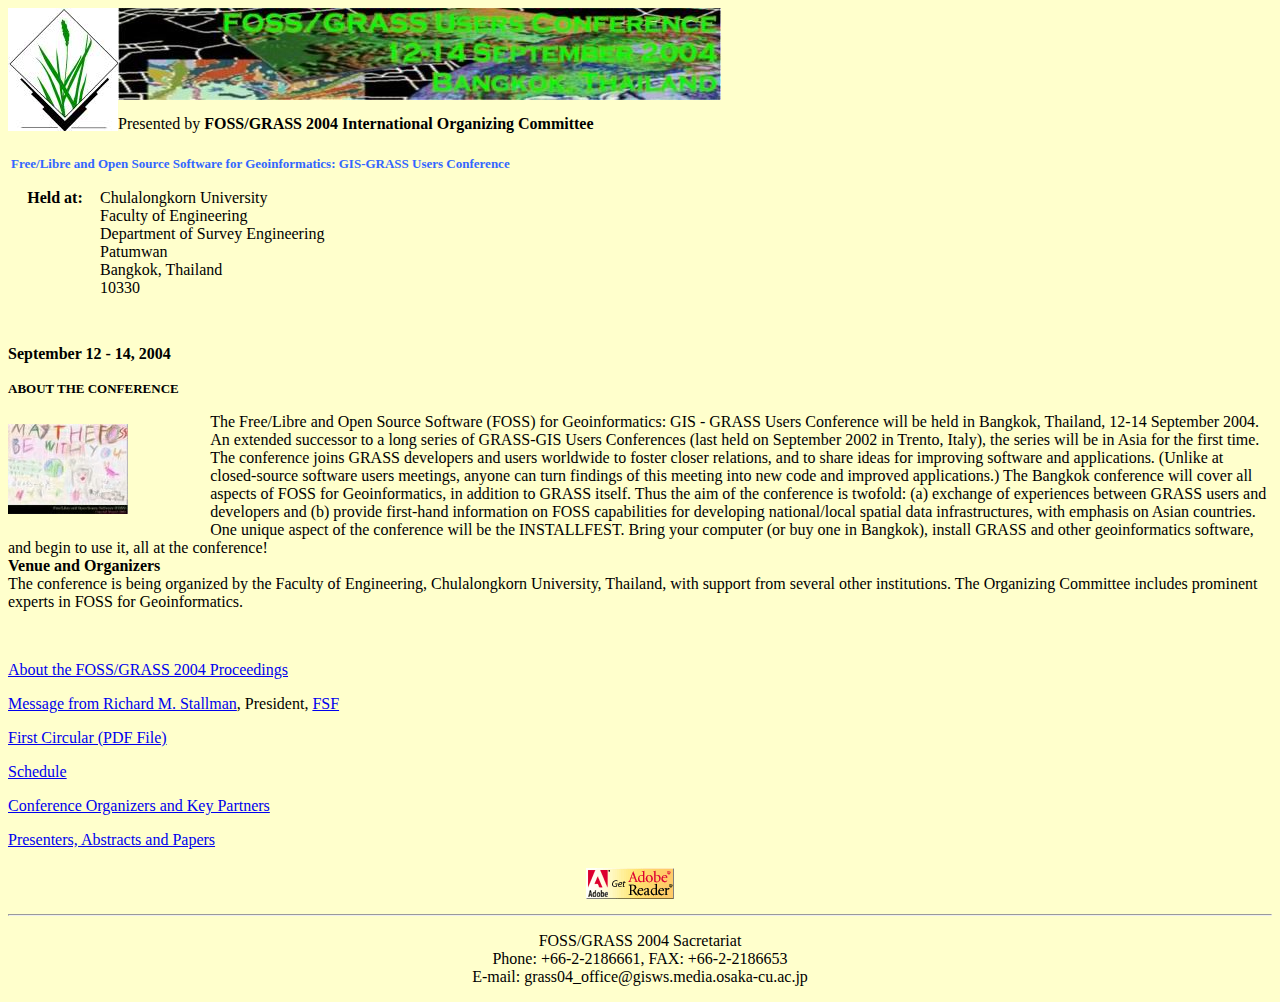
<file: website/index.html>
<!doctype html>
<html>
<head>
<title>FOSS/GRASS 2004 Conference</title>
<meta http-equiv="Content-Type" content="text/html; charset=windows-874">
<script language="JavaScript" type="text/JavaScript">
<!--
function MM_reloadPage(init) {  //reloads the window if Nav4 resized
  if (init==true) with (navigator) {if ((appName=="Netscape")&&(parseInt(appVersion)==4)) {
    document.MM_pgW=innerWidth; document.MM_pgH=innerHeight; onresize=MM_reloadPage; }}
  else if (innerWidth!=document.MM_pgW || innerHeight!=document.MM_pgH) location.reload();
}
MM_reloadPage(true);
//-->
</script>
</head>

<body bgcolor="#FFFFCC">
<div id="Layer1" style="position:absolute; left:10px; top:189px; width:90px; height:150px; z-index:1">
  <div align="center"><strong>Held at:</strong></div>
</div>
<div id="Layer2" style="position:absolute; left:100px; top:189px; width:334px; height:146px; z-index:2">Chulalongkorn 
  University<br>
  Faculty of Engineering<br>
  Department of Survey Engineering<br>
  Patumwan<br>
  Bangkok, Thailand <br>
  10330<br>
</div>
<div align="left">
  <table cellspacing=0 cellpadding=0 width=700 border=0>
    <tbody>
      <tr> 
        <td valign=top width=60 rowspan=2><div align="left"><img 
            src="image/logo_1.jpg" width="110" height="123" hspace=0 
            border=0></div></td>
        <td width=3 rowspan=2><div align="left"></div></td>
        <td valign=top width=637><div align="left"><a href="http://gisws.media.osaka-cu.ac.jp/grass04/"><img 
            src="image/title_1.jpg" 
            alt="Free/Libre and Open Source Software for Geoinformatics: GIS-GRASS Users Conference" width="603" height="92" 
            hspace=0 
            border=0></a></div></td>
      </tr>
      <tr> 
        <td class=Sponsor valign=top width=637><div align="left">Presented by 
            <b>FOSS/GRASS 2004 International Organizing Committee</b></div></td>
      </tr>
    </tbody>
  </table>
</div>
<div align="left"> 
  <table width="110%" border="0" align="left">
    <tr>
      <td> <FONT color="#3366FF" size="2" class=Blank><strong>Free/Libre and Open 
        Source Software for Geoinformatics: GIS-GRASS Users Conference</strong></FONT></td>
    </tr>
  </table>
  <p>&nbsp;</p>
  <p>&nbsp;</p>
  <p>&nbsp;</p>
  <p>&nbsp;</p>
  <p>&nbsp;</p>
  </div>
<div align="left"> 
  <p><strong>September 12 - 14, 2004 </strong></p>
  <p><strong><font size="-1">ABOUT THE CONFERENCE</font></strong></p>
  <table width="16%" height="116" border="0" align="left" cellpadding="0" cellspacing="0">
    <tr> 
      <td height="104"><a href="image/foss4g_big.jpg"><img src="image/foss4g_small.jpg" width="120" height="90" border="0"></a></td>
    </tr>
  </table>
  <p>The Free/Libre and Open Source Software (FOSS) for Geoinformatics: GIS - 
    GRASS Users Conference will be held in Bangkok, Thailand, 12-14 September 
    2004. An extended successor to a long series of GRASS-GIS Users Conferences 
    (last held on September 2002 in Trento, Italy), the series will be in Asia 
    for the first time. The conference joins GRASS developers and users worldwide 
    to foster closer relations, and to share ideas for improving software and 
    applications. (Unlike at closed-source software users meetings, anyone can 
    turn findings of this meeting into new code and improved applications.) The 
    Bangkok conference will cover all aspects of FOSS for Geoinformatics, in addition 
    to GRASS itself. Thus the aim of the conference is twofold: (a) exchange of 
    experiences between GRASS users and developers and (b) provide first-hand 
    information on FOSS capabilities for developing national/local spatial data 
    infrastructures, with emphasis on Asian countries. One unique aspect of the 
    conference will be the INSTALLFEST. Bring your computer (or buy one in Bangkok), 
    install GRASS and other geoinformatics software, and begin to use it, all 
    at the conference!<br>
    <strong>Venue and Organizers</strong><br>
    The conference is being organized by the Faculty of Engineering, Chulalongkorn 
    University, Thailand, with support from several other institutions. The Organizing 
    Committee includes prominent experts in FOSS for Geoinformatics.<br>
  </p>
  <p><br>
  </p>
  <p><a href="about.html">About the FOSS/GRASS 2004 Proceedings</a></p>
  <p><a href="message.html">Message from Richard M. Stallman</a>, President, <a href="http://www.fsf.org">FSF</a></p>
  <p><a href="fcircle.pdf">First Circular (PDF File)</a></p>
  </div>
<div align="center"> 
  <p align="left"><a href="schedule.html">Schedule</a></p>
  <p align="left"><a href="organizers.html">Conference Organizers and Key Partners</a></p>
  <p align="left"><a href="papers.html">Presenters, Abstracts and Papers</a></p>
  <table width="9%" border="0" align="center">
    <tr> 
      <td width="17%"><strong><a href="ACROBAT/ar500enu.exe"><img src="image/get_adobe_reader.gif" width="88" height="31" border="0"></a></strong></td>
    </tr>
  </table>
  <hr>
  <p>FOSS/GRASS 2004 Sacretariat<br>
    Phone: +66-2-2186661, FAX: +66-2-2186653<br>
    E-mail: grass04_office@gisws.media.osaka-cu.ac.jp<br>
  </p>
</div>
</body>
</html>
</file>
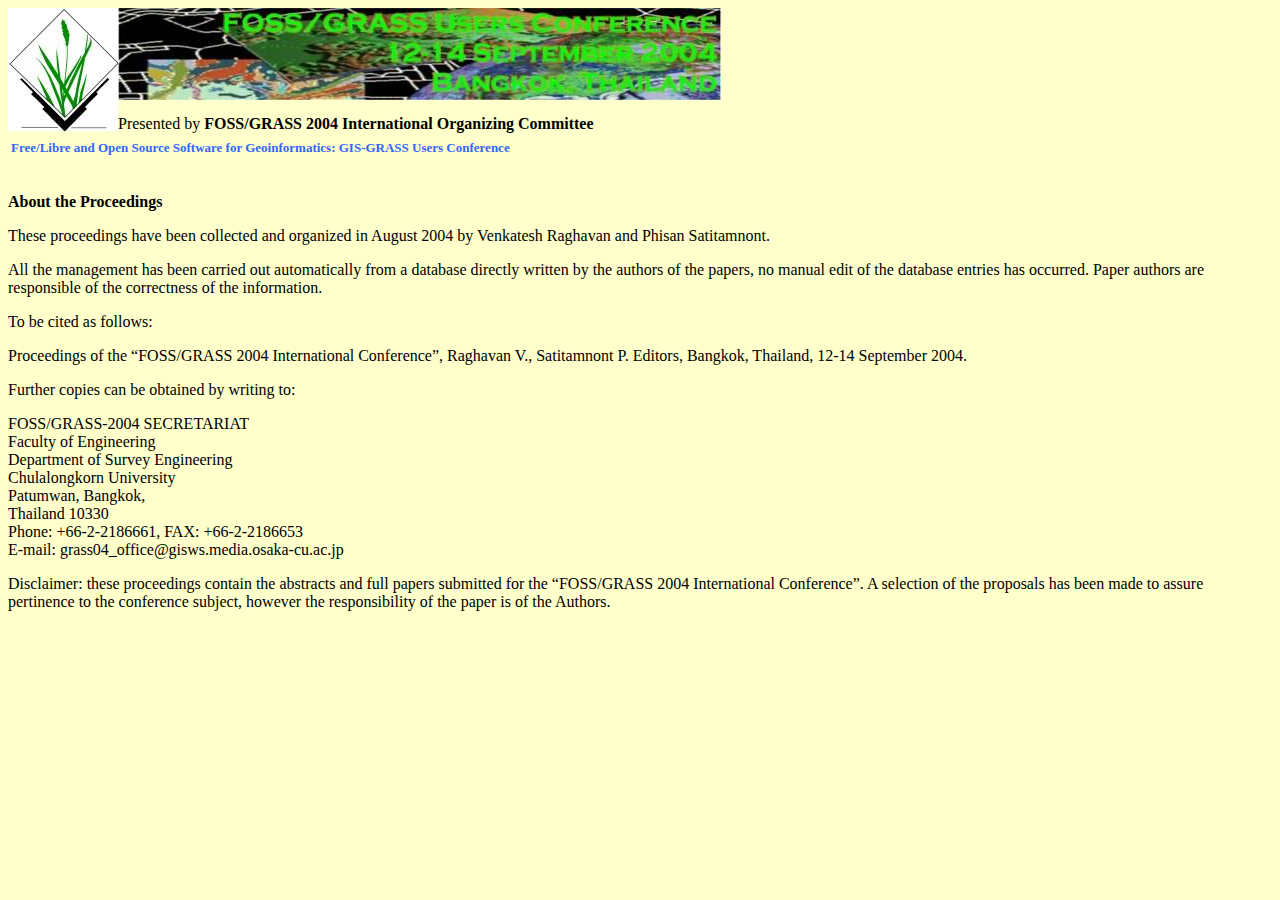
<file: website/about.html>
<!doctype html>
<html>
<head>
<title>About</title>
<meta http-equiv="Content-Type" content="text/html; charset=windows-874">
</head>

<body bgcolor="#FFFFCC">
<div align="center"> 
  <div align="left"> 
    <table cellspacing=0 cellpadding=0 width=700 border=0>
      <tbody>
        <tr> 
          <td valign=top width=60 rowspan=2><div align="left"><img 
            src="image/logo_1.jpg" width="110" height="123" hspace=0 
            border=0></div></td>
          <td width=3 rowspan=2><div align="left"></div></td>
          <td valign=top width=637><div align="left"><a href="http://gisws.media.osaka-cu.ac.jp/grass04/"><img 
            src="image/title_1.jpg" 
            alt="Free/Libre and Open Source Software for Geoinformatics: GIS-GRASS Users Conference" width="603" height="92" 
            hspace=0 
            border=0></a></div></td>
        </tr>
        <tr> 
          <td class=Sponsor valign=top width=637><div align="left">Presented by 
              <b>FOSS/GRASS 2004 International Organizing Committee</b></div></td>
        </tr>
      </tbody>
    </table>
  </div>
  <div align="left"> 
    <table width="110%" border="0" align="left">
      <tr> 
        <td> <FONT color="#3366FF" size="2" class=Blank><strong>Free/Libre and 
          Open Source Software for Geoinformatics: GIS-GRASS Users Conference</strong></FONT></td>
      </tr>
    </table>
  </div>
  <p align="center">&nbsp;</p>
  <p align="left"><strong>About the Proceedings</strong></p>
  <p align="left">These proceedings have been collected and organized in August 
    2004 by Venkatesh Raghavan and Phisan Satitamnont.</p>
  <p align="left">All the management has been carried out automatically from a 
    database directly written by the authors of the papers, no manual edit of 
    the database entries has occurred. Paper authors are responsible of the correctness 
    of the information.</p>
  <p align="left">To be cited as follows:</p>
  <p align="left">Proceedings of the �FOSS/GRASS 2004 International Conference�, 
    Raghavan V., Satitamnont P. Editors, Bangkok, Thailand, 12-14 September 2004.</p>
  <p align="left">Further copies can be obtained by writing to:</p>
  <p align="left">FOSS/GRASS-2004 SECRETARIAT<br>
    Faculty of Engineering<br>
    Department of Survey Engineering<br>
    Chulalongkorn University<br>
    Patumwan, Bangkok,<br>
    Thailand 10330<br>
    Phone: +66-2-2186661, FAX: +66-2-2186653<br>
    E-mail: grass04_office@gisws.media.osaka-cu.ac.jp</p>
  <p align="left">Disclaimer: these proceedings contain the abstracts and full 
    papers submitted for the �FOSS/GRASS 2004 International Conference�. A selection 
    of the proposals has been made to assure pertinence to the conference subject, 
    however the responsibility of the paper is of the Authors.<br>
  </p>
  <p align="left">&nbsp;</p>
</div>
</body>
</html>
</file>
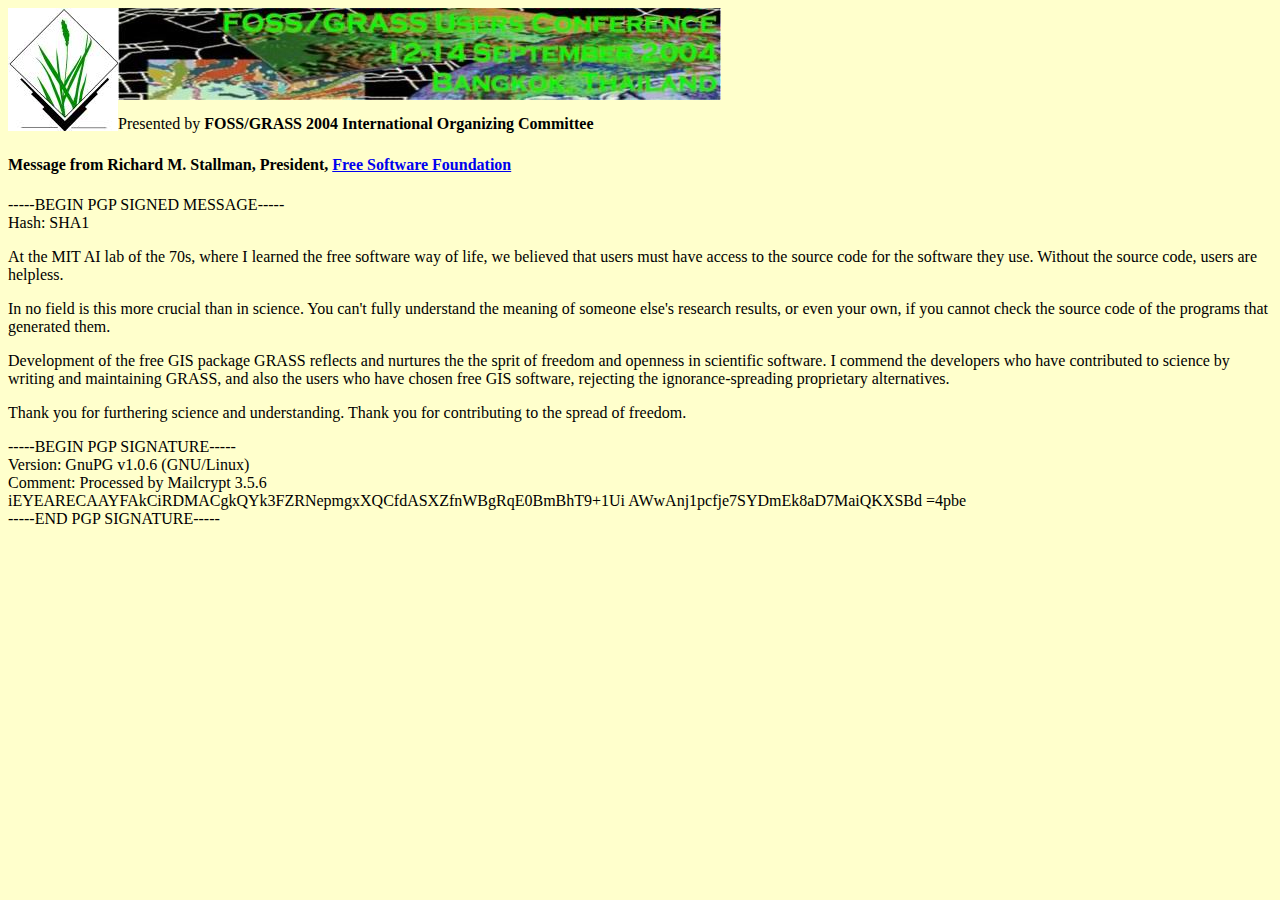
<file: website/message.html>
<!doctype html>
<HTML>
<HEAD>
<TITLE>Messages and Felicitations</TITLE>
<meta http-equiv="Content-Type" content="text/html; charset=iso-8859-1"></HEAD>
<BODY bgcolor="#FFFFCC">
<table width=700 border=0 cellpadding=0 cellspacing=0>
  <tbody>
    <tr> 
      <td valign=top width=60 rowspan=2><div align="left"><img 
            src="image/logo_1.jpg" width="110" height="123" hspace=0 
            border=0></div></td>
      <td width=3 rowspan=2><div align="left"></div></td>
      <td valign=top width=637><div align="left"><a href="http://gisws.media.osaka-cu.ac.jp/grass04/"><img 
            src="image/title_1.jpg" 
            alt="Free/Libre and Open Source Software for Geoinformatics: GIS-GRASS Users Conference" width="603" height="92" 
            hspace=0 
            border=0></a></div></td>
    </tr>
    <tr> 
      <td class=Sponsor valign=top width=637><div align="left">Presented by <b>FOSS/GRASS 
          2004 International Organizing Committee</b></div></td>
    </tr>
  </tbody>
</table>
<H4>Message from Richard M. Stallman, President, <A HREF="http://www.fsf.org/">Free 
  Software Foundation</A></H4>

-----BEGIN PGP SIGNED MESSAGE-----<BR>
Hash: SHA1<P>

At the MIT AI lab of the 70s, where I learned the free software way of
life, we believed that users must have access to the source code for
the software they use.  Without the source code, users are helpless.<P>

In no field is this more crucial than in science.  You can't fully
understand the meaning of someone else's research results, or even
your own, if you cannot check the source code of the programs that
generated them.<P>

Development of the free GIS package GRASS reflects and nurtures the
the sprit of freedom and openness in scientific software.  I commend
the developers who have contributed to science by writing and
maintaining GRASS, and also the users who have chosen free GIS
software, rejecting the ignorance-spreading proprietary alternatives.<P>

Thank you for furthering science and understanding.
Thank you for contributing to the spread of freedom.<P>


-----BEGIN PGP SIGNATURE-----<BR>
Version: GnuPG v1.0.6 (GNU/Linux)<BR>
Comment: Processed by Mailcrypt 3.5.6 <http://mailcrypt.sourceforge.net/><BR>

iEYEARECAAYFAkCiRDMACgkQYk3FZRNepmgxXQCfdASXZfnWBgRqE0BmBhT9+1Ui
AWwAnj1pcfje7SYDmEk8aD7MaiQKXSBd
=4pbe<BR>
-----END PGP SIGNATURE-----<BR>
</BODY>
</HTML>
</file>
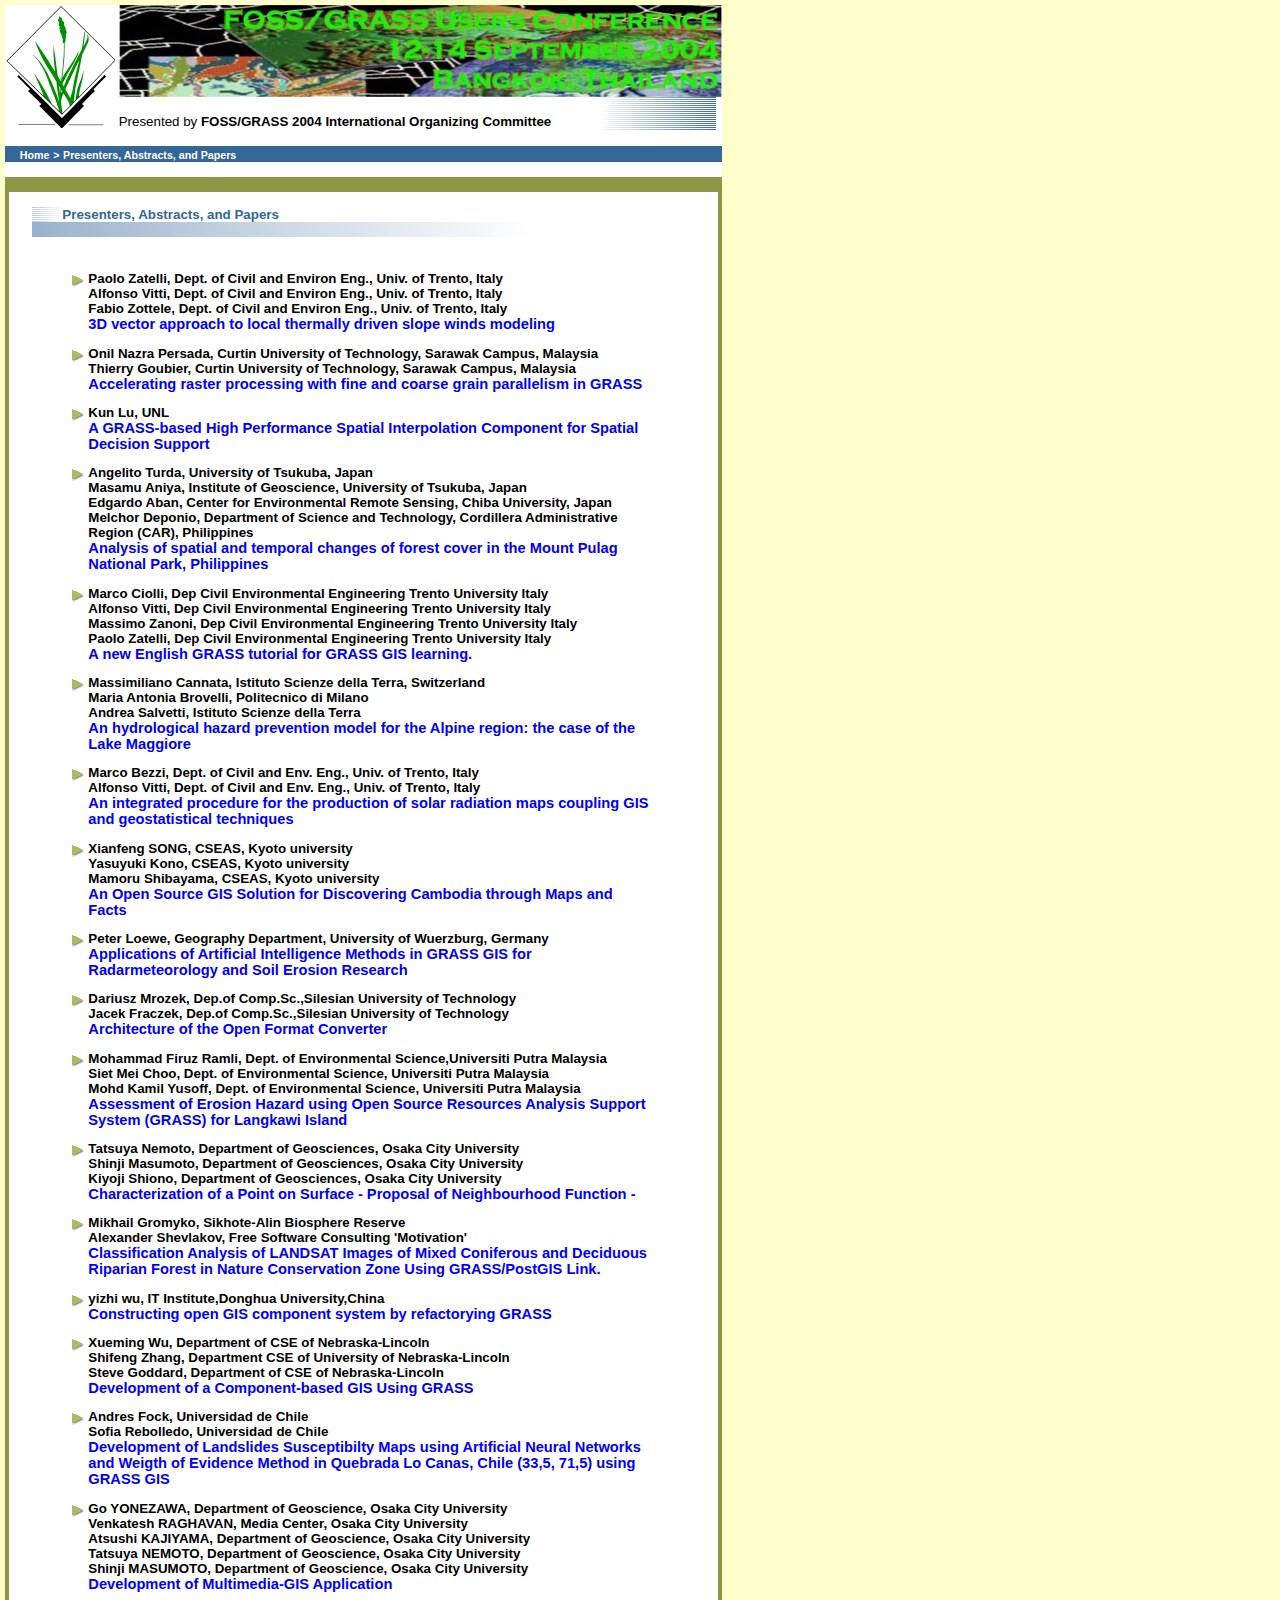
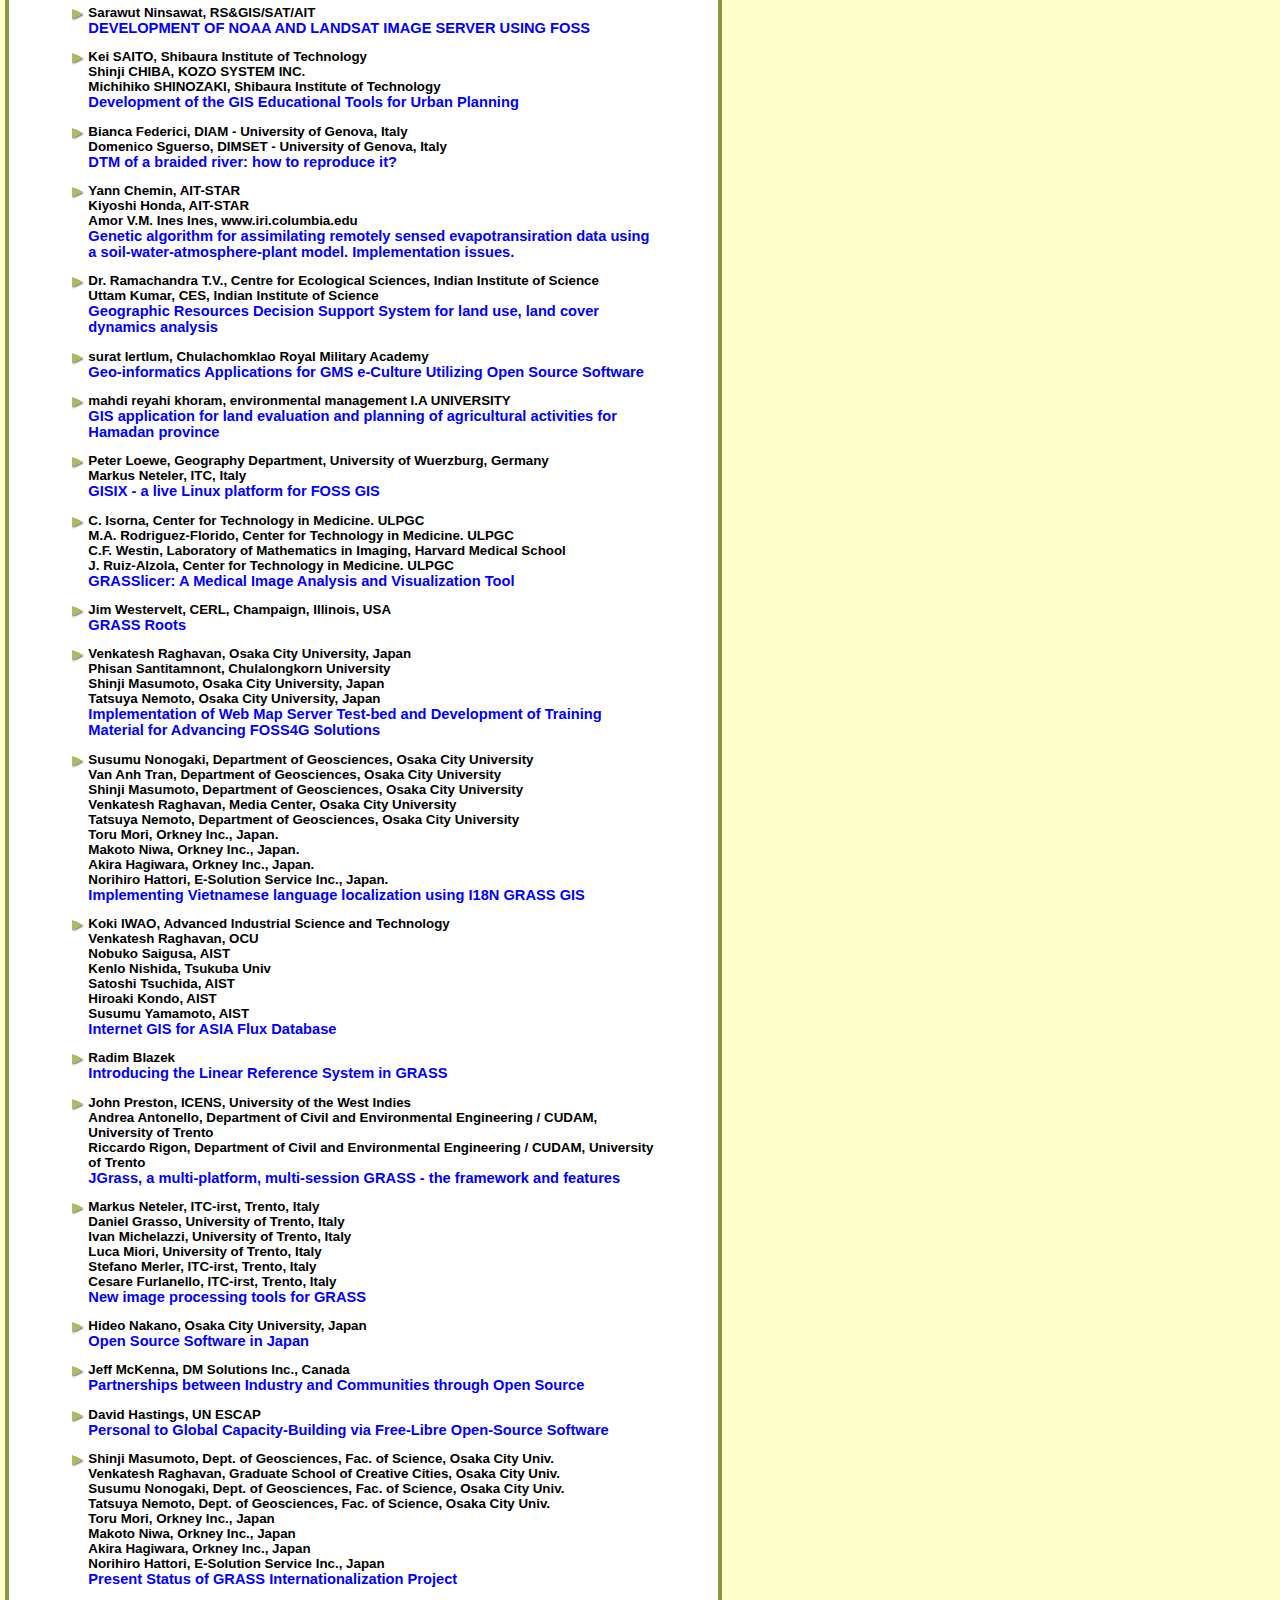
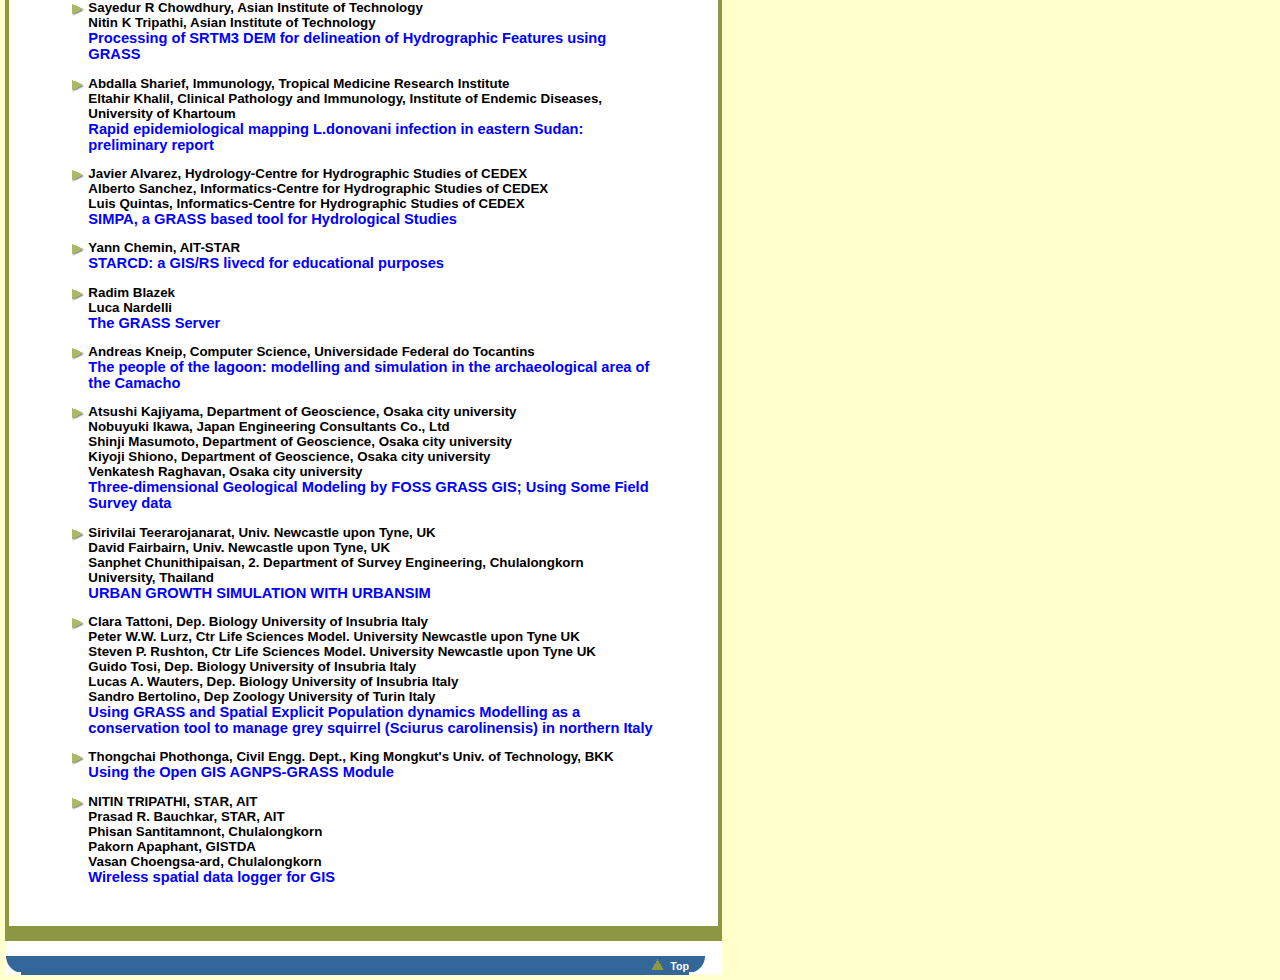
<file: website/Papers.html>
<!doctype html>
<HTML><HEAD><TITLE>Presenters, Abstracts, and Papers</TITLE>
<META http-equiv=Content-Type content="text/html; charset=windows-874"><LINK 
href="Presenters, Abstracts, and Papers_files/style.css" type=text/css 
rel=stylesheet>
<META content="Microsoft FrontPage 5.0" name=GENERATOR></HEAD>
<BODY bgColor=#FFFFCC leftMargin=5 topMargin=5 marginwidth="5" 
marginheight="5"><A name=top></A>
<TABLE cellSpacing=0 cellPadding=0 width=700 border=0 bgcolor="#FFFFFF" style="border-collapse: collapse" bordercolor="#111111">
  <TBODY>
  <TR>
    <TD background="Presenters, Abstracts, and Papers_files/hdrbg.gif" 
colSpan=3><!-- BEGIN HEADER -->
      <TABLE cellSpacing=0 cellPadding=0 width=700 border=0>
        <TBODY>
        <TR>
          <TD vAlign=top width=60 rowSpan=2>
          <IMG hspace=0 
            src="Presenters, Abstracts, and Papers_files/logo-1.png" 
border=0 width="110" height="123"></TD>
          <TD width=3 rowSpan=2>&nbsp;</TD>
            <TD vAlign=top width=637> <a href="http://gisws.media.osaka-cu.ac.jp/grass04/index.php"><IMG 
            alt="Free/Libre and Open Source Software for Geoinformatics: GIS-GRASS Users Conference" 
            hspace=0 src="Presenters, Abstracts, and Papers_files/title-1.jpg" 
            border=0 width="603" height="92"></a></TD>
          </TR>
        <TR>
            <TD class=Sponsor vAlign=top width=637>Presented by <B>FOSS/GRASS 2004 
              International Organizing Committee</B></TD>
          </TR></TBODY></TABLE><!-- END HEADER --></TD></TR>
  <TR>
    <TD colSpan=3><IMG height=1 hspace=0 
      src="Presenters, Abstracts, and Papers_files/spacer.gif" width=1 
    border=0></TD></TR>
  <TR>
    <TD background="Presenters, Abstracts, and Papers_files/botbar.gif" 
    colSpan=3 height=16>&nbsp; &nbsp; <A class=NavTree 
      href="http://gisws.media.osaka-cu.ac.jp/grass04/index.php">Home</A> <FONT 
      class=Blank>&gt;</FONT> <FONT class=Blank>Presenters, Abstracts, and 
      Papers</FONT></TD></TR>
  <TR>
    <TD colSpan=3><IMG height=1 hspace=0 
      src="Presenters, Abstracts, and Papers_files/spacer.gif" width=1 
    border=0></TD></TR>
  <TR>
    <TD background="Presenters, Abstracts, and Papers_files/borderbg.gif" 
    colSpan=3><IMG height=4 hspace=0 
      src="Presenters, Abstracts, and Papers_files/spacer.gif" width=1 
    border=0></TD></TR>
  <TR>
    <TD width=4 
    background="Presenters, Abstracts, and Papers_files/borderbg.gif"><IMG 
      height=1 hspace=0 src="Presenters, Abstracts, and Papers_files/spacer.gif" 
      width=4 border=0></TD>
    <TD vAlign=top align=middle width=692><!-- BEGIN PANE -->
      <TABLE cellSpacing=0 cellPadding=0 width=662 border=0>
        <TBODY>
        <TR>
          <TD vAlign=top>
            <TABLE cellSpacing=0 cellPadding=0 width=600 border=0 bgcolor="#FFFFFF" style="border-collapse: collapse" bordercolor="#111111">
              <TBODY>
              <TR>
                <TD colSpan=2><IMG height=10 hspace=0 
                  src="Presenters, Abstracts, and Papers_files/spacer.gif" 
                  width=1 border=0></TD></TR>
              <TR>
                <TD noWrap width=30 
                background="Presenters, Abstracts, and Papers_files/sectionfader.gif"><IMG 
                  height=1 hspace=0 
                  src="Presenters, Abstracts, and Papers_files/spacer.gif" 
                  width=30 border=0></TD>
                <TD vAlign=center width=570><FONT class=ContentHdr>Presenters, 
                  Abstracts, and Papers</FONT></TD></TR>
              <TR>
                <TD 
                background="Presenters, Abstracts, and Papers_files/sectionbg.gif" 
                colSpan=2><IMG height=1 hspace=0 
                  src="Presenters, Abstracts, and Papers_files/spacer.gif" 
                  width=1 border=0></TD></TR></TBODY></TABLE></TD></TR>
        <TR>
          <TD vAlign=top><IMG height=18 hspace=0 
            src="Presenters, Abstracts, and Papers_files/spacer.gif" width=1 
            border=0></TD></TR>
        <TR>
          <TD vAlign=top bgcolor="#FFFFFF">
            <BLOCKQUOTE>
              <TABLE cellSpacing=0 cellPadding=0 border=0>
                <TBODY>
                <TR>
                  <TD vAlign=top width=16 height=18><IMG height=12 hspace=0 
                    src="Presenters, Abstracts, and Papers_files/arrow.gif" 
                    width=12 vspace=4 border=0></TD>
                  <TD vAlign=top><B>Paolo Zatelli, Dept. of Civil and Environ 
                    Eng., Univ. of Trento, Italy</B><BR><B>Alfonso Vitti, Dept. 
                    of Civil and Environ Eng., Univ. of Trento, 
                    Italy</B><BR><B>Fabio Zottele, Dept. of Civil and Environ 
                    Eng., Univ. of Trento, Italy</B><BR>
                  <a class="ArticleTitle" href="Full Paper_PDF/3D vector approach to local thermally driven slope winds mod.pdf">3D 
                    vector approach to local thermally driven slope winds 
                    modeling</a><BR></TD></TR>
                <TR>
                  <TD colSpan=2></TD></TR></TBODY></TABLE></P>
              <P>
              <TABLE cellSpacing=0 cellPadding=0 border=0>
                <TBODY>
                <TR>
                  <TD vAlign=top width=16 height=18><IMG height=12 hspace=0 
                    src="Presenters, Abstracts, and Papers_files/arrow.gif" 
                    width=12 vspace=4 border=0></TD>
                  <TD vAlign=top><B>Onil Nazra Persada, Curtin University of 
                    Technology, Sarawak Campus, Malaysia</B><BR><B>Thierry 
                    Goubier, Curtin University of Technology, Sarawak Campus, 
                    Malaysia</B><BR>
                  <a class="ArticleTitle" href="Full Paper_PDF/Accelerating raster processing with fine and coarse grain pa.pdf">Accelerating 
                    raster processing with fine and coarse grain parallelism in 
                    GRASS</a><BR></TD></TR>
                <TR>
                  <TD colSpan=2></TD></TR></TBODY></TABLE></P>
              <P>
              <TABLE cellSpacing=0 cellPadding=0 border=0>
                <TBODY>
                <TR>
                  <TD vAlign=top width=16 height=18><IMG height=12 hspace=0 
                    src="Presenters, Abstracts, and Papers_files/arrow.gif" 
                    width=12 vspace=4 border=0></TD>
                  <TD vAlign=top><B>Kun Lu, UNL</B><BR><A class=ArticleTitle 
                    href="Full Paper_PDF\GRASS-based High Performance Spatial Interpolation.pdf">A 
                    GRASS-based High Performance Spatial Interpolation Component 
                    for Spatial Decision Support</A><BR></TD></TR>
                <TR>
                  <TD colSpan=2></TD></TR></TBODY></TABLE></P>
              <P>
              <TABLE cellSpacing=0 cellPadding=0 border=0>
                <TBODY>
                <TR>
                  <TD vAlign=top width=16 height=18><IMG height=12 hspace=0 
                    src="Presenters, Abstracts, and Papers_files/arrow.gif" 
                    width=12 vspace=4 border=0></TD>
                  <TD vAlign=top><B>Angelito Turda, University of Tsukuba, 
                    Japan</B><BR><B>Masamu Aniya, Institute of Geoscience, 
                    University of Tsukuba, Japan</B><BR><B>Edgardo Aban, Center 
                    for Environmental Remote Sensing, Chiba University, 
                    Japan</B><BR><B>Melchor Deponio, Department of Science and 
                    Technology, Cordillera Administrative Region (CAR), 
                    Philippines</B><BR>
                  <a class="ArticleTitle" href="Full Paper_PDF/Analysis of spatial and temporal changes of forest cover in .pdf">Analysis 
                    of spatial and temporal changes of forest cover in the Mount 
                    Pulag National Park, Philippines</a><BR></TD></TR>
                <TR>
                  <TD colSpan=2></TD></TR></TBODY></TABLE></P>
              <P>
              <TABLE cellSpacing=0 cellPadding=0 border=0>
                <TBODY>
                <TR>
                  <TD vAlign=top width=16 height=18><IMG height=12 hspace=0 
                    src="Presenters, Abstracts, and Papers_files/arrow.gif" 
                    width=12 vspace=4 border=0></TD>
                  <TD vAlign=top><B>Marco Ciolli, Dep Civil Environmental 
                    Engineering Trento University Italy</B><BR><B>Alfonso Vitti, 
                    Dep Civil Environmental Engineering Trento University 
                    Italy</B><BR><B>Massimo Zanoni, Dep Civil Environmental 
                    Engineering Trento University Italy</B><BR><B>Paolo Zatelli, 
                    Dep Civil Environmental Engineering Trento University 
                    Italy</B><BR><A class=ArticleTitle 
                    href="Full Paper_PDF\A new English GRASS tutorial for GRASS GIS learning.pdf">A 
                    new English GRASS tutorial for GRASS GIS 
                learning.</A><BR></TD></TR>
                <TR>
                  <TD colSpan=2></TD></TR></TBODY></TABLE></P>
              <P>
              <TABLE cellSpacing=0 cellPadding=0 border=0>
                <TBODY>
                <TR>
                  <TD vAlign=top width=16 height=18><IMG height=12 hspace=0 
                    src="Presenters, Abstracts, and Papers_files/arrow.gif" 
                    width=12 vspace=4 border=0></TD>
                  <TD vAlign=top><B>Massimiliano Cannata, Istituto Scienze 
                    della Terra, Switzerland</B><BR><B>Maria Antonia Brovelli, 
                    Politecnico di Milano</B><BR><B>Andrea Salvetti, Istituto 
                    Scienze della Terra</B><BR><A class=ArticleTitle 
                    href="Full Paper_PDF\An hydrological hazard prevention model for the Alpine.pdf">An 
                    hydrological hazard prevention model for the Alpine region: 
                    the case of the Lake Maggiore</A><BR></TD></TR>
                <TR>
                  <TD colSpan=2></TD></TR></TBODY></TABLE></P>
              <P>
              <TABLE cellSpacing=0 cellPadding=0 border=0>
                <TBODY>
                <TR>
                  <TD vAlign=top width=16 height=18><IMG height=12 hspace=0 
                    src="Presenters, Abstracts, and Papers_files/arrow.gif" 
                    width=12 vspace=4 border=0></TD>
                  <TD vAlign=top><B>Marco Bezzi, Dept. of Civil and Env. Eng., 
                    Univ. of Trento, Italy</B><BR><B>Alfonso Vitti, Dept. of 
                    Civil and Env. Eng., Univ. of Trento, Italy</B><BR>
                  <a class="ArticleTitle" href="Full Paper_PDF/An integrated procedure for the production of solar radiatio.pdf">An 
                    integrated procedure for the production of solar radiation 
                    maps coupling GIS and geostatistical 
techniques</a><BR></TD></TR>
                <TR>
                  <TD colSpan=2></TD></TR></TBODY></TABLE></P>
              <P>
              <TABLE cellSpacing=0 cellPadding=0 border=0>
                <TBODY>
                <TR>
                  <TD vAlign=top width=16 height=18><IMG height=12 hspace=0 
                    src="Presenters, Abstracts, and Papers_files/arrow.gif" 
                    width=12 vspace=4 border=0></TD>
                  <TD vAlign=top><B>Xianfeng SONG, CSEAS, Kyoto 
                    university</B><BR><B>Yasuyuki Kono, CSEAS, Kyoto 
                    university</B><BR><B>Mamoru Shibayama, CSEAS, Kyoto 
                    university</B><BR><A class=ArticleTitle 
                    href="Full Paper_PDF\An Open Source GIS Solution for Discovering Cambodia.pdf">An 
                    Open Source GIS Solution for Discovering Cambodia through 
                    Maps and Facts</A><BR></TD></TR>
                <TR>
                  <TD colSpan=2></TD></TR></TBODY></TABLE></P>
              <P>
              <TABLE cellSpacing=0 cellPadding=0 border=0>
                <TBODY>
                <TR>
                  <TD vAlign=top width=16 height=18><IMG height=12 hspace=0 
                    src="Presenters, Abstracts, and Papers_files/arrow.gif" 
                    width=12 vspace=4 border=0></TD>
                  <TD vAlign=top><B>Peter Loewe, Geography Department, 
                    University of Wuerzburg, Germany</B><BR>
                  <a class="ArticleTitle" href="Full Paper_PDF/Artificial Intelligence Techniques applied to.pdf">Applications 
                    of Artificial Intelligence Methods in GRASS GIS for 
                    Radarmeteorology and Soil Erosion Research </a><BR></TD></TR>
                <TR>
                  <TD colSpan=2></TD></TR></TBODY></TABLE></P>
              <P>
              <TABLE cellSpacing=0 cellPadding=0 border=0>
                <TBODY>
                <TR>
                  <TD vAlign=top width=16 height=18><IMG height=12 hspace=0 
                    src="Presenters, Abstracts, and Papers_files/arrow.gif" 
                    width=12 vspace=4 border=0></TD>
                  <TD vAlign=top><B>Dariusz Mrozek, Dep.of Comp.Sc.,Silesian 
                    University of Technology</B><BR><B>Jacek Fraczek, Dep.of 
                    Comp.Sc.,Silesian University of Technology</B><BR><A 
                    class=ArticleTitle 
                    href="Full Paper_PDF\Architecture of the Open Format Converter.pdf">Architecture 
                    of the Open Format Converter</A><BR></TD></TR>
                <TR>
                  <TD colSpan=2></TD></TR></TBODY></TABLE></P>
              <P>
              <TABLE cellSpacing=0 cellPadding=0 border=0>
                <TBODY>
                <TR>
                  <TD vAlign=top width=16 height=18><IMG height=12 hspace=0 
                    src="Presenters, Abstracts, and Papers_files/arrow.gif" 
                    width=12 vspace=4 border=0></TD>
                  <TD vAlign=top><B>Mohammad Firuz Ramli, Dept. of 
                    Environmental Science,Universiti Putra 
                    Malaysia</B><BR><B>Siet Mei Choo, Dept. of Environmental 
                    Science, Universiti Putra Malaysia</B><BR><B>Mohd Kamil 
                    Yusoff, Dept. of Environmental Science, Universiti Putra 
                    Malaysia</B><BR>
                  <a class="ArticleTitle" href="Full Paper_PDF/Assessment of Erosion Hazard using Open Source Resources Ana.pdf">Assessment 
                    of Erosion Hazard using Open Source Resources Analysis 
                    Support System (GRASS) for Langkawi Island</a><BR></TD></TR>
                <TR>
                  <TD colSpan=2></TD></TR></TBODY></TABLE></P>
              <P>
              <TABLE cellSpacing=0 cellPadding=0 border=0>
                <TBODY>
                <TR>
                  <TD vAlign=top width=16 height=18><IMG height=12 hspace=0 
                    src="Presenters, Abstracts, and Papers_files/arrow.gif" 
                    width=12 vspace=4 border=0></TD>
                  <TD vAlign=top><B>Tatsuya Nemoto, Department of Geosciences, 
                    Osaka City University</B><BR><B>Shinji Masumoto, Department 
                    of Geosciences, Osaka City University</B><BR><B>Kiyoji 
                    Shiono, Department of Geosciences, Osaka City 
                    University</B><BR><A class=ArticleTitle 
                    href="Full Paper_PDF\Characterization of a Point on Surface.pdf">Characterization 
                    of a Point on Surface - Proposal of Neighbourhood Function 
                    -</A><BR></TD></TR>
                <TR>
                  <TD colSpan=2></TD></TR></TBODY></TABLE></P>
              <P>
              <TABLE cellSpacing=0 cellPadding=0 border=0>
                <TBODY>
                <TR>
                  <TD vAlign=top width=16 height=18><IMG height=12 hspace=0 
                    src="Presenters, Abstracts, and Papers_files/arrow.gif" 
                    width=12 vspace=4 border=0></TD>
                  <TD vAlign=top><B>Mikhail Gromyko, Sikhote-Alin Biosphere 
                    Reserve</B><BR><B>Alexander Shevlakov, Free Software 
                    Consulting 'Motivation'</B><BR><A class=ArticleTitle 
                    href="Full Paper_PDF\Classification Analysis of LANDSAT Images of Mixed.pdf">Classification 
                    Analysis of LANDSAT Images of Mixed Coniferous and Deciduous 
                    Riparian Forest in Nature Conservation Zone Using 
                    GRASS/PostGIS Link.</A><BR></TD></TR>
                <TR>
                  <TD colSpan=2></TD></TR></TBODY></TABLE></P>
              <P>
              <TABLE cellSpacing=0 cellPadding=0 border=0>
                <TBODY>
                <TR>
                  <TD vAlign=top width=16 height=18><IMG height=12 hspace=0 
                    src="Presenters, Abstracts, and Papers_files/arrow.gif" 
                    width=12 vspace=4 border=0></TD>
                  <TD vAlign=top><B>yizhi wu, IT Institute,Donghua 
                    University,China</B><BR><A class=ArticleTitle 
                    href="Full Paper_PDF\Constructing open GIS component system by refactorying GRASS.pdf">Constructing 
                    open GIS component system by refactorying 
GRASS</A><BR></TD></TR>
                <TR>
                  <TD colSpan=2></TD></TR></TBODY></TABLE></P>
              <P>
              <TABLE cellSpacing=0 cellPadding=0 border=0>
                <TBODY>
                <TR>
                  <TD vAlign=top width=16 height=18><IMG height=12 hspace=0 
                    src="Presenters, Abstracts, and Papers_files/arrow.gif" 
                    width=12 vspace=4 border=0></TD>
                  <TD vAlign=top><B>Xueming Wu, Department of CSE of 
                    Nebraska-Lincoln</B><BR><B>Shifeng Zhang, Department CSE of 
                    University of Nebraska-Lincoln</B><BR><B>Steve Goddard, 
                    Department of CSE of Nebraska-Lincoln</B><BR><A 
                    class=ArticleTitle 
                    href="Full Paper_PDF\Development of a Component-based GIS using GRASS.pdf">Development 
                    of a Component-based GIS Using GRASS</A><BR></TD></TR>
                <TR>
                  <TD colSpan=2></TD></TR></TBODY></TABLE></P>
              <P>
              <TABLE cellSpacing=0 cellPadding=0 border=0>
                <TBODY>
                <TR>
                  <TD vAlign=top width=16 height=18><IMG height=12 hspace=0 
                    src="Presenters, Abstracts, and Papers_files/arrow.gif" 
                    width=12 vspace=4 border=0></TD>
                  <TD vAlign=top><B>Andres Fock, Universidad de 
                    Chile</B><BR><B>Sofia Rebolledo, Universidad de 
                    Chile</B><BR>
                  <a class="ArticleTitle" href="Full Paper_PDF/Development of Landslides Susceptibilty Maps using Artificia.pdf">Development 
                    of Landslides Susceptibilty Maps using Artificial Neural 
                    Networks and Weigth of Evidence Method in Quebrada Lo Canas, 
                    Chile (33,5, 71,5) using GRASS GIS</a><BR></TD></TR>
                <TR>
                  <TD colSpan=2></TD></TR></TBODY></TABLE></P>
              <P>
              <TABLE cellSpacing=0 cellPadding=0 border=0>
                <TBODY>
                <TR>
                  <TD vAlign=top width=16 height=18><IMG height=12 hspace=0 
                    src="Presenters, Abstracts, and Papers_files/arrow.gif" 
                    width=12 vspace=4 border=0></TD>
                  <TD vAlign=top><B>Go YONEZAWA, Department of Geoscience, 
                    Osaka City University</B><BR><B>Venkatesh RAGHAVAN, Media 
                    Center, Osaka City University</B><BR><B>Atsushi KAJIYAMA, 
                    Department of Geoscience, Osaka City 
                    University</B><BR><B>Tatsuya NEMOTO, Department of 
                    Geoscience, Osaka City University</B><BR><B>Shinji MASUMOTO, 
                    Department of Geoscience, Osaka City University</B><BR><A 
                    class=ArticleTitle 
                    href="Full Paper_PDF\Development of Multimedia-GIS Application.pdf">Development 
                    of Multimedia-GIS Application</A><BR></TD></TR>
                <TR>
                  <TD colSpan=2></TD></TR></TBODY></TABLE></P>
              <P>
              <TABLE cellSpacing=0 cellPadding=0 border=0>
                <TBODY>
                <TR>
                  <TD vAlign=top width=16 height=18><IMG height=12 hspace=0 
                    src="Presenters, Abstracts, and Papers_files/arrow.gif" 
                    width=12 vspace=4 border=0></TD>
                  <TD vAlign=top><B>Sarawut Ninsawat, 
                    RS&amp;GIS/SAT/AIT</B><BR><A class=ArticleTitle 
                    href="Full Paper_PDF\DEVELOPMENT OF NOAA AND LANDSAT.pdf">DEVELOPMENT 
                    OF NOAA AND LANDSAT IMAGE SERVER USING FOSS</A><BR></TD></TR>
                <TR>
                  <TD colSpan=2></TD></TR></TBODY></TABLE></P>
              <P>
              <TABLE cellSpacing=0 cellPadding=0 border=0>
                <TBODY>
                <TR>
                  <TD vAlign=top width=16 height=18><IMG height=12 hspace=0 
                    src="Presenters, Abstracts, and Papers_files/arrow.gif" 
                    width=12 vspace=4 border=0></TD>
                  <TD vAlign=top><B>Kei SAITO, Shibaura Institute of 
                    Technology</B><BR><B>Shinji CHIBA, KOZO SYSTEM 
                    INC.</B><BR><B>Michihiko SHINOZAKI, Shibaura Institute of 
                    Technology</B><BR><A class=ArticleTitle 
                    href="Full Paper_PDF\Development of the GIS Educational Tools for Urban Planning.pdf">Development 
                    of the GIS Educational Tools for Urban 
Planning</A><BR></TD></TR>
                <TR>
                  <TD colSpan=2></TD></TR></TBODY></TABLE></P>
              <P>
              <TABLE cellSpacing=0 cellPadding=0 border=0>
                <TBODY>
                <TR>
                  <TD vAlign=top width=16 height=18><IMG height=12 hspace=0 
                    src="Presenters, Abstracts, and Papers_files/arrow.gif" 
                    width=12 vspace=4 border=0></TD>
                  <TD vAlign=top><B>Bianca Federici, DIAM - University of 
                    Genova, Italy</B><BR><B>Domenico Sguerso, DIMSET - 
                    University of Genova, Italy</B><BR><A class=ArticleTitle 
                    href="Full Paper_PDF\DTM of a braided river how to reproduce it.pdf">DTM 
                    of a braided river: how to reproduce it?</A><BR></TD></TR>
                <TR>
                  <TD colSpan=2></TD></TR></TBODY></TABLE></P>
              <P>
              <TABLE cellSpacing=0 cellPadding=0 border=0>
                <TBODY>
                <TR>
                  <TD vAlign=top width=16 height=18><IMG height=12 hspace=0 
                    src="Presenters, Abstracts, and Papers_files/arrow.gif" 
                    width=12 vspace=4 border=0></TD>
                  <TD vAlign=top><B>Yann Chemin, AIT-STAR</B><BR><B>Kiyoshi 
                    Honda, AIT-STAR</B><BR><B>Amor V.M. Ines Ines, 
                    www.iri.columbia.edu</B><BR><A class=ArticleTitle 
                    href="Full Paper_PDF\Genetic algorithm for assimilating remotely sensed.pdf">Genetic 
                    algorithm for assimilating remotely sensed evapotransiration 
                    data using a soil-water-atmosphere-plant model. 
                    Implementation issues.</A><BR></TD></TR>
                <TR>
                  <TD colSpan=2></TD></TR></TBODY></TABLE></P>
              <P>
              <TABLE cellSpacing=0 cellPadding=0 border=0>
                <TBODY>
                <TR>
                  <TD vAlign=top width=16 height=18><IMG height=12 hspace=0 
                    src="Presenters, Abstracts, and Papers_files/arrow.gif" 
                    width=12 vspace=4 border=0></TD>
                  <TD vAlign=top><B>Dr. Ramachandra T.V., Centre for 
                    Ecological Sciences, Indian Institute of 
                    Science</B><BR><B>Uttam Kumar, CES, Indian Institute of 
                    Science</B><BR>
                  <a class="ArticleTitle" href="Full Paper_PDF/Geographic Resources Decision Support System for land use, l.pdf">Geographic 
                    Resources Decision Support System for land use, land cover 
                    dynamics analysis</a><BR></TD></TR>
                <TR>
                  <TD colSpan=2></TD></TR></TBODY></TABLE></P>
              <P>
              <TABLE cellSpacing=0 cellPadding=0 border=0>
                <TBODY>
                <TR>
                  <TD vAlign=top width=16 height=18><IMG height=12 hspace=0 
                    src="Presenters, Abstracts, and Papers_files/arrow.gif" 
                    width=12 vspace=4 border=0></TD>
                  <TD vAlign=top><B>surat lertlum, Chulachomklao Royal 
                    Military Academy</B><BR><A class=ArticleTitle 
                    href="Full Paper_PDF\Geo-informatics Applications for GMS e-Culture.pdf">Geo-informatics 
                    Applications for GMS e-Culture Utilizing Open Source 
                    Software</A><BR></TD></TR>
                <TR>
                  <TD colSpan=2></TD></TR></TBODY></TABLE></P>
              <P>
              <TABLE cellSpacing=0 cellPadding=0 border=0>
                <TBODY>
                <TR>
                  <TD vAlign=top width=16 height=18><IMG height=12 hspace=0 
                    src="Presenters, Abstracts, and Papers_files/arrow.gif" 
                    width=12 vspace=4 border=0></TD>
                  <TD vAlign=top><B>mahdi reyahi khoram, environmental 
                    management I.A UNIVERSITY</B><BR>
                  <a class="ArticleTitle" href="Full Paper_PDF/GIS APPLICATION FOR LAND ELEVATION.pdf">GIS 
                    application for land evaluation and planning of agricultural 
                    activities for Hamadan province</a><BR></TD></TR>
                <TR>
                  <TD colSpan=2></TD></TR></TBODY></TABLE></P>
              <P>
              <TABLE cellSpacing=0 cellPadding=0 border=0>
                <TBODY>
                <TR>
                  <TD vAlign=top width=16 height=18><IMG height=12 hspace=0 
                    src="Presenters, Abstracts, and Papers_files/arrow.gif" 
                    width=12 vspace=4 border=0></TD>
                  <TD vAlign=top><B>Peter Loewe, Geography Department, 
                    University of Wuerzburg, Germany</B><BR><B>Markus Neteler, 
                    ITC, Italy</B><BR>
                  <a class="ArticleTitle" href="Full Paper_PDF/GISIX - a live Linux platform for FOSS GIS.pdf">GISIX 
                    - a live Linux platform for FOSS GIS</a><BR></TD></TR>
                <TR>
                  <TD colSpan=2></TD></TR></TBODY></TABLE></P>
              <P>
              <TABLE cellSpacing=0 cellPadding=0 border=0>
                <TBODY>
                <TR>
                  <TD vAlign=top width=16 height=18><IMG height=12 hspace=0 
                    src="Presenters, Abstracts, and Papers_files/arrow.gif" 
                    width=12 vspace=4 border=0></TD>
                  <TD vAlign=top><B>C. Isorna, Center for Technology in 
                    Medicine. ULPGC</B><BR><B>M.A. Rodriguez-Florido, Center for 
                    Technology in Medicine. ULPGC</B><BR><B>C.F. Westin, 
                    Laboratory of Mathematics in Imaging, Harvard Medical 
                    School</B><BR><B>J. Ruiz-Alzola, Center for Technology in 
                    Medicine. ULPGC</B><BR><A class=ArticleTitle 
                    href="Full Paper_PDF\The GRASS Server.pdf">GRASSlicer: 
                    A Medical Image Analysis and Visualization 
Tool</A><BR></TD></TR>
                <TR>
                  <TD colSpan=2></TD></TR></TBODY></TABLE></P>
              <P>
              <TABLE cellSpacing=0 cellPadding=0 border=0>
                <TBODY>
                <TR>
                  <TD vAlign=top width=16 height=18><IMG height=12 hspace=0 
                    src="Presenters, Abstracts, and Papers_files/arrow.gif" 
                    width=12 vspace=4 border=0></TD>
                  <TD vAlign=top><B>Jim Westervelt, CERL, Champaign, Illinois, 
                    USA</B><BR><A class=ArticleTitle 
                    href="Full Paper_PDF\GRASS Roots.pdf">GRASS 
                    Roots</A><BR></TD></TR>
                <TR>
                  <TD colSpan=2></TD></TR></TBODY></TABLE></P>
              <P>
              <TABLE cellSpacing=0 cellPadding=0 border=0>
                <TBODY>
                <TR>
                  <TD vAlign=top width=16 height=18><IMG height=12 hspace=0 
                    src="Presenters, Abstracts, and Papers_files/arrow.gif" 
                    width=12 vspace=4 border=0></TD>
                  <TD vAlign=top><B>Venkatesh Raghavan, Osaka City University, 
                    Japan</B><BR><B>Phisan Santitamnont, Chulalongkorn 
                    University</B><BR><B>Shinji Masumoto, Osaka City University, 
                    Japan</B><BR><B>Tatsuya Nemoto, Osaka City University, 
                    Japan</B><BR><A class=ArticleTitle 
                    href="Full Paper_PDF\Implementation of Web Map Server Test-bed and.pdf">Implementation 
                    of Web Map Server Test-bed and Development of Training 
                    Material for Advancing FOSS4G Solutions</A><BR></TD></TR>
                <TR>
                  <TD colSpan=2></TD></TR></TBODY></TABLE></P>
              <P>
              <TABLE cellSpacing=0 cellPadding=0 border=0>
                <TBODY>
                <TR>
                  <TD vAlign=top width=16 height=18><IMG height=12 hspace=0 
                    src="Presenters, Abstracts, and Papers_files/arrow.gif" 
                    width=12 vspace=4 border=0></TD>
                  <TD vAlign=top><B>Susumu Nonogaki, Department of 
                    Geosciences, Osaka City University</B><BR><B>Van Anh Tran, 
                    Department of Geosciences, Osaka City 
                    University</B><BR><B>Shinji Masumoto, Department of 
                    Geosciences, Osaka City University</B><BR><B>Venkatesh 
                    Raghavan, Media Center, Osaka City 
                    University</B><BR><B>Tatsuya Nemoto, Department of 
                    Geosciences, Osaka City University</B><BR><B>Toru Mori, 
                    Orkney Inc., Japan.</B><BR><B>Makoto Niwa, Orkney Inc., 
                    Japan.</B><BR><B>Akira Hagiwara, Orkney Inc., 
                    Japan.</B><BR><B>Norihiro Hattori, E-Solution Service Inc., 
                    Japan.</B><BR><A class=ArticleTitle 
                    href="Full Paper_PDF\Implementing Vietnamese Language Localization Using i18n.pdf">Implementing 
                    Vietnamese language localization using I18N GRASS 
                  GIS</A><BR></TD></TR>
                <TR>
                  <TD colSpan=2></TD></TR></TBODY></TABLE></P>
              <P>
              <TABLE cellSpacing=0 cellPadding=0 border=0>
                <TBODY>
                <TR>
                  <TD vAlign=top width=16 height=18><IMG height=12 hspace=0 
                    src="Presenters, Abstracts, and Papers_files/arrow.gif" 
                    width=12 vspace=4 border=0></TD>
                  <TD vAlign=top><B>Koki IWAO, Advanced Industrial Science and 
                    Technology</B><BR><B>Venkatesh Raghavan, 
                    OCU</B><BR><B>Nobuko Saigusa, AIST</B><BR><B>Kenlo Nishida, 
                    Tsukuba Univ</B><BR><B>Satoshi Tsuchida, 
                    AIST</B><BR><B>Hiroaki Kondo, AIST</B><BR><B>Susumu 
                    Yamamoto, AIST</B><BR><A class=ArticleTitle 
                    href="Full Paper_PDF\Internet GIS for ASIA Flux Database.pdf">Internet 
                    GIS for ASIA Flux Database</A><BR></TD></TR>
                <TR>
                  <TD colSpan=2></TD></TR></TBODY></TABLE></P>
              <P>
              <TABLE cellSpacing=0 cellPadding=0 border=0>
                <TBODY>
                <TR>
                  <TD vAlign=top width=16 height=18><IMG height=12 hspace=0 
                    src="Presenters, Abstracts, and Papers_files/arrow.gif" 
                    width=12 vspace=4 border=0></TD>
                  <TD vAlign=top><B>Radim Blazek</B><BR><A class=ArticleTitle 
                    href="Full Paper_PDF\Introducing the Linear Reference System in GRASS.pdf">Introducing 
                    the Linear Reference System in GRASS</A><BR></TD></TR>
                <TR>
                  <TD colSpan=2></TD></TR></TBODY></TABLE></P>
              <P>
              <TABLE cellSpacing=0 cellPadding=0 border=0>
                <TBODY>
                <TR>
                  <TD vAlign=top width=16 height=18><IMG height=12 hspace=0 
                    src="Presenters, Abstracts, and Papers_files/arrow.gif" 
                    width=12 vspace=4 border=0></TD>
                  <TD vAlign=top><B>John Preston, ICENS, University of the 
                    West Indies</B><BR><B>Andrea Antonello, Department of Civil 
                    and Environmental Engineering / CUDAM, University of 
                    Trento</B><BR><B>Riccardo Rigon, Department of Civil and 
                    Environmental Engineering / CUDAM, University of 
                    Trento</B><BR>
                  <a class="ArticleTitle" href="Full Paper_PDF/JGrass, a multi-platform, multi-session GRASS - the framewor.pdf">JGrass, 
                    a multi-platform, multi-session GRASS - the framework and 
                    features</a><BR></TD></TR>
                <TR>
                  <TD colSpan=2></TD></TR></TBODY></TABLE></P>
              <P>
              <TABLE cellSpacing=0 cellPadding=0 border=0>
                <TBODY>
                <TR>
                  <TD vAlign=top width=16 height=18><IMG height=12 hspace=0 
                    src="Presenters, Abstracts, and Papers_files/arrow.gif" 
                    width=12 vspace=4 border=0></TD>
                  <TD vAlign=top><B>Markus Neteler, ITC-irst, Trento, 
                    Italy</B><BR><B>Daniel Grasso, University of Trento, 
                    Italy</B><BR><B>Ivan Michelazzi, University of Trento, 
                    Italy</B><BR><B>Luca Miori, University of Trento, 
                    Italy</B><BR><B>Stefano Merler, ITC-irst, Trento, 
                    Italy</B><BR><B>Cesare Furlanello, ITC-irst, Trento, 
                    Italy</B><BR><A class=ArticleTitle 
                    href="Full Paper_PDF\New image processing tools for GRASS.pdf">New 
                    image processing tools for GRASS</A><BR></TD></TR>
                <TR>
                  <TD colSpan=2></TD></TR></TBODY></TABLE></P>
              <P>
              <TABLE cellSpacing=0 cellPadding=0 border=0>
                <TBODY>
                <TR>
                  <TD vAlign=top width=16 height=18><IMG height=12 hspace=0 
                    src="Presenters, Abstracts, and Papers_files/arrow.gif" 
                    width=12 vspace=4 border=0></TD>
                  <TD vAlign=top><B>Hideo Nakano, Osaka City University, 
                    Japan</B><BR><A class=ArticleTitle 
                    href="Full Paper_PDF\Open Source Software in Japan.pdf">Open 
                    Source Software in Japan</A><BR></TD></TR>
                <TR>
                  <TD colSpan=2></TD></TR></TBODY></TABLE></P>
              <P>
              <TABLE cellSpacing=0 cellPadding=0 border=0>
                <TBODY>
                <TR>
                  <TD vAlign=top width=16 height=18><IMG height=12 hspace=0 
                    src="Presenters, Abstracts, and Papers_files/arrow.gif" 
                    width=12 vspace=4 border=0></TD>
                  <TD vAlign=top><B>Jeff McKenna, DM Solutions Inc., 
                    Canada</B><BR>
                  <a class="ArticleTitle" href="Full Paper_PDF/Partnerships between Industry and Communities through Open S.pdf">Partnerships 
                    between Industry and Communities through Open 
                  Source</a><BR></TD></TR>
                <TR>
                  <TD colSpan=2></TD></TR></TBODY></TABLE></P>
              <P>
              <TABLE cellSpacing=0 cellPadding=0 border=0>
                <TBODY>
                <TR>
                  <TD vAlign=top width=16 height=18><IMG height=12 hspace=0 
                    src="Presenters, Abstracts, and Papers_files/arrow.gif" 
                    width=12 vspace=4 border=0></TD>
                  <TD vAlign=top><B>David Hastings, UN ESCAP</B><BR>
                  <a class="ArticleTitle" href="Full Paper_PDF/Personal to Global Capacity-Building via Free-Libre Open-Sou.pdf">Personal 
                    to Global Capacity-Building via Free-Libre Open-Source 
                    Software</a><BR></TD></TR>
                <TR>
                  <TD colSpan=2></TD></TR></TBODY></TABLE></P>
              <P>
              <TABLE cellSpacing=0 cellPadding=0 border=0>
                <TBODY>
                <TR>
                  <TD vAlign=top width=16 height=18><IMG height=12 hspace=0 
                    src="Presenters, Abstracts, and Papers_files/arrow.gif" 
                    width=12 vspace=4 border=0></TD>
                  <TD vAlign=top><B>Shinji Masumoto, Dept. of Geosciences, 
                    Fac. of Science, Osaka City Univ.</B><BR><B>Venkatesh 
                    Raghavan, Graduate School of Creative Cities, Osaka City 
                    Univ.</B><BR><B>Susumu Nonogaki, Dept. of Geosciences, Fac. 
                    of Science, Osaka City Univ.</B><BR><B>Tatsuya Nemoto, Dept. 
                    of Geosciences, Fac. of Science, Osaka City 
                    Univ.</B><BR><B>Toru Mori, Orkney Inc., 
                    Japan</B><BR><B>Makoto Niwa, Orkney Inc., 
                    Japan</B><BR><B>Akira Hagiwara, Orkney Inc., 
                    Japan</B><BR><B>Norihiro Hattori, E-Solution Service Inc., 
                    Japan</B><BR><A class=ArticleTitle 
                    href="Full Paper_PDF\Present Status of GRASS Internationalization Project.pdf">Present 
                    Status of GRASS Internationalization Project</A><BR></TD></TR>
                <TR>
                  <TD colSpan=2></TD></TR></TBODY></TABLE></P>
              <P>
              <TABLE cellSpacing=0 cellPadding=0 border=0>
                <TBODY>
                <TR>
                  <TD vAlign=top width=16 height=18><IMG height=12 hspace=0 
                    src="Presenters, Abstracts, and Papers_files/arrow.gif" 
                    width=12 vspace=4 border=0></TD>
                  <TD vAlign=top><B>Sayedur R Chowdhury, Asian Institute of 
                    Technology</B><BR><B>Nitin K Tripathi, Asian Institute of 
                    Technology</B><BR>
                  <a class="ArticleTitle" href="Full Paper_PDF/Processing of SRTM3 DEM for delineation of Hydrographic Feat.pdf">Processing 
                    of SRTM3 DEM for delineation of Hydrographic Features using 
                    GRASS</a><BR></TD></TR>
                <TR>
                  <TD colSpan=2></TD></TR></TBODY></TABLE></P>
              <P>
              <TABLE cellSpacing=0 cellPadding=0 border=0>
                <TBODY>
                <TR>
                  <TD vAlign=top width=16 height=18><IMG height=12 hspace=0 
                    src="Presenters, Abstracts, and Papers_files/arrow.gif" 
                    width=12 vspace=4 border=0></TD>
                  <TD vAlign=top><B>Abdalla Sharief, Immunology, Tropical 
                    Medicine Research Institute</B><BR><B>Eltahir Khalil, 
                    Clinical Pathology and Immunology, Institute of Endemic 
                    Diseases, University of Khartoum</B><BR>
                  <a class="ArticleTitle" href="Full Paper_PDF/Rapid epidemiological mapping L.donovani infection in easter.pdf">Rapid 
                    epidemiological mapping L.donovani infection in eastern 
                    Sudan: preliminary report</a><BR></TD></TR>
                <TR>
                  <TD colSpan=2></TD></TR></TBODY></TABLE></P>
              <P>
              <TABLE cellSpacing=0 cellPadding=0 border=0>
                <TBODY>
                <TR>
                  <TD vAlign=top width=16 height=18><IMG height=12 hspace=0 
                    src="Presenters, Abstracts, and Papers_files/arrow.gif" 
                    width=12 vspace=4 border=0></TD>
                  <TD vAlign=top><B>Javier Alvarez, Hydrology-Centre for 
                    Hydrographic Studies of CEDEX</B><BR><B>Alberto Sanchez, 
                    Informatics-Centre for Hydrographic Studies of 
                    CEDEX</B><BR><B>Luis Quintas, Informatics-Centre for 
                    Hydrographic Studies of CEDEX</B><BR><A class=ArticleTitle 
                    href="Full Paper_PDF\Javier-Alvarez.pdf">SIMPA, 
                    a GRASS based tool for Hydrological Studies</A><BR></TD></TR>
                <TR>
                  <TD colSpan=2></TD></TR></TBODY></TABLE></P>
              <P>
              <TABLE cellSpacing=0 cellPadding=0 border=0>
                <TBODY>
                <TR>
                  <TD vAlign=top width=16 height=18><IMG height=12 hspace=0 
                    src="Presenters, Abstracts, and Papers_files/arrow.gif" 
                    width=12 vspace=4 border=0></TD>
                  <TD vAlign=top><B>Yann Chemin, AIT-STAR</B><BR><A 
                    class=ArticleTitle 
                    href="Full Paper_PDF\AIT STARCD_ a GIS_RS livecd for educational purposes.pdf">STARCD: 
                    a GIS/RS livecd for educational purposes </A><BR></TD></TR>
                <TR>
                  <TD colSpan=2></TD></TR></TBODY></TABLE></P>
              <P>
              <TABLE cellSpacing=0 cellPadding=0 border=0>
                <TBODY>
                <TR>
                  <TD vAlign=top width=16 height=18><IMG height=12 hspace=0 
                    src="Presenters, Abstracts, and Papers_files/arrow.gif" 
                    width=12 vspace=4 border=0></TD>
                  <TD vAlign=top><B>Radim Blazek</B><BR><B>Luca 
                    Nardelli</B><BR><A class=ArticleTitle 
                    href="Full Paper_PDF\The GRASS Server.pdf">The 
                    GRASS Server</A><BR></TD></TR>
                <TR>
                  <TD colSpan=2></TD></TR></TBODY></TABLE></P>
              <P>
              <TABLE cellSpacing=0 cellPadding=0 border=0>
                <TBODY>
                <TR>
                  <TD vAlign=top width=16 height=18><IMG height=12 hspace=0 
                    src="Presenters, Abstracts, and Papers_files/arrow.gif" 
                    width=12 vspace=4 border=0></TD>
                  <TD vAlign=top><B>Andreas Kneip, Computer Science, 
                    Universidade Federal do Tocantins</B><BR>
                  <a class="ArticleTitle" href="Full Paper_PDF/The people of the lagoon_ modelling and simulation in the ar.pdf">The 
                    people of the lagoon: modelling and simulation in the 
                    archaeological area of the Camacho</a><BR></TD></TR>
                <TR>
                  <TD colSpan=2></TD></TR></TBODY></TABLE></P>
              <P>
              <TABLE cellSpacing=0 cellPadding=0 border=0>
                <TBODY>
                <TR>
                  <TD vAlign=top width=16 height=18><IMG height=12 hspace=0 
                    src="Presenters, Abstracts, and Papers_files/arrow.gif" 
                    width=12 vspace=4 border=0></TD>
                  <TD vAlign=top><B>Atsushi Kajiyama, Department of 
                    Geoscience, Osaka city university</B><BR><B>Nobuyuki Ikawa, 
                    Japan Engineering Consultants Co., Ltd </B><BR><B>Shinji 
                    Masumoto, Department of Geoscience, Osaka city 
                    university</B><BR><B>Kiyoji Shiono, Department of 
                    Geoscience, Osaka city university</B><BR><B>Venkatesh 
                    Raghavan, Osaka city university</B><BR><A class=ArticleTitle 
                    href="Full Paper_PDF\Three-dimensional Geological Modeling.pdf">Three-dimensional 
                    Geological Modeling by FOSS GRASS GIS; Using Some Field 
                    Survey data</A><BR></TD></TR>
                <TR>
                  <TD colSpan=2></TD></TR></TBODY></TABLE></P>
              <P>
              <TABLE cellSpacing=0 cellPadding=0 border=0>
                <TBODY>
                <TR>
                  <TD vAlign=top width=16 height=18><IMG height=12 hspace=0 
                    src="Presenters, Abstracts, and Papers_files/arrow.gif" 
                    width=12 vspace=4 border=0></TD>
                  <TD vAlign=top><B>Sirivilai Teerarojanarat, Univ. Newcastle 
                    upon Tyne, UK</B><BR><B>David Fairbairn, Univ. Newcastle 
                    upon Tyne, UK</B><BR><B>Sanphet Chunithipaisan, 2. 
                    Department of Survey Engineering, Chulalongkorn University, 
                    Thailand</B><BR><A class=ArticleTitle 
                    href="Full Paper_PDF\Urban Growth Simulation with UrbanSim.pdf">URBAN 
                    GROWTH SIMULATION WITH URBANSIM</A><BR></TD></TR>
                <TR>
                  <TD colSpan=2></TD></TR></TBODY></TABLE></P>
              <P>
              <TABLE cellSpacing=0 cellPadding=0 border=0>
                <TBODY>
                <TR>
                  <TD vAlign=top width=16 height=18><IMG height=12 hspace=0 
                    src="Presenters, Abstracts, and Papers_files/arrow.gif" 
                    width=12 vspace=4 border=0></TD>
                  <TD vAlign=top><B>Clara Tattoni, Dep. Biology University of 
                    Insubria Italy</B><BR><B>Peter W.W. Lurz, Ctr Life Sciences 
                    Model. University Newcastle upon Tyne UK</B><BR><B>Steven P. 
                    Rushton, Ctr Life Sciences Model. University Newcastle upon 
                    Tyne UK</B><BR><B>Guido Tosi, Dep. Biology University of 
                    Insubria Italy</B><BR><B>Lucas A. Wauters, Dep. Biology 
                    University of Insubria Italy</B><BR><B>Sandro Bertolino, Dep 
                    Zoology University of Turin Italy</B><BR><A 
                    class=ArticleTitle 
                    href="Full Paper_PDF\Using GRASS and Spatial Explicit Population dynamics.pdf">Using 
                    GRASS and Spatial Explicit Population dynamics Modelling as 
                    a conservation tool to manage grey squirrel (Sciurus 
                    carolinensis) in northern Italy</A><BR></TD></TR>
                <TR>
                  <TD colSpan=2></TD></TR></TBODY></TABLE></P>
              <P>
              <TABLE cellSpacing=0 cellPadding=0 border=0>
                <TBODY>
                <TR>
                  <TD vAlign=top width=16 height=18><IMG height=12 hspace=0 
                    src="Presenters, Abstracts, and Papers_files/arrow.gif" 
                    width=12 vspace=4 border=0></TD>
                  <TD vAlign=top><B>Thongchai Phothonga, Civil Engg. Dept., 
                    King Mongkut's Univ. of Technology, BKK</B><BR><A 
                    class=ArticleTitle 
                    href="Full Paper_PDF\Using the Open GIS AGNPSGRASS.pdf">Using 
                    the Open GIS AGNPS-GRASS Module</A><BR></TD></TR>
                <TR>
                  <TD colSpan=2></TD></TR></TBODY></TABLE></P>
              <P>
              <TABLE cellSpacing=0 cellPadding=0 border=0 bgcolor="#FFFFFF" style="border-collapse: collapse" bordercolor="#111111">
                <TBODY>
                <TR>
                  <TD vAlign=top width=16 height=18><IMG height=12 hspace=0 
                    src="Presenters, Abstracts, and Papers_files/arrow.gif" 
                    width=12 vspace=4 border=0></TD>
                  <TD vAlign=top><B>NITIN TRIPATHI, STAR, AIT</B><BR><B>Prasad 
                    R. Bauchkar, STAR, AIT</B><BR><B>Phisan Santitamnont, 
                    Chulalongkorn</B><BR><B>Pakorn Apaphant, 
                    GISTDA</B><BR><B>Vasan Choengsa-ard, Chulalongkorn</B><BR><A 
                    class=ArticleTitle 
                    href="Full Paper_PDF\Wireless spatial data logger for GIS.pdf">Wireless 
                    spatial data logger for GIS</A><BR></TD></TR>
                <TR>
                  <TD colSpan=2></TD></TR></TBODY></TABLE></P></BLOCKQUOTE>
            <P>&nbsp;</P></TD></TR>
        </TD></TR>
        </TBODY></TABLE><!-- END PANE --></TD>
    <TD width=4 
    background="Presenters, Abstracts, and Papers_files/borderbg.gif"><IMG 
      height=1 hspace=0 src="Presenters, Abstracts, and Papers_files/spacer.gif" 
      width=4 border=0 vpsace="0"></TD></TR>
  <TR>
    <TD background="Presenters, Abstracts, and Papers_files/borderbg.gif" 
    colSpan=3><IMG height=4 hspace=0 
      src="Presenters, Abstracts, and Papers_files/spacer.gif" width=1 
    border=0></TD></TR>
  <TR>
    <TD colSpan=3><IMG height=1 hspace=0 
      src="Presenters, Abstracts, and Papers_files/spacer.gif" width=1 
    border=0></TD></TR>
  <TR>
    <TD vAlign=top colSpan=3>
      <TABLE cellSpacing=0 cellPadding=0 width=700 border=0>
        <TBODY>
        <TR>
          <TD vAlign=top width=16 height=16><IMG height=16 hspace=0 
            src="Presenters, Abstracts, and Papers_files/botbarl.gif" width=16 
            border=0></TD>
          <TD align=right width=668 
          background="Presenters, Abstracts, and Papers_files/botbar.gif" 
          height=16><A class=NavTree 
            href="Papers.htm"><IMG 
            height=11 hspace=0 
            src="Presenters, Abstracts, and Papers_files/toparrow.gif" width=12 
            border=0>&nbsp; Top</A></TD>
          <TD vAlign=top align=right width=16 height=16><IMG height=16 
            hspace=0 src="Presenters, Abstracts, and Papers_files/botbarr.gif" 
            width=16 
border=0></TD></TR></TBODY></TABLE></TD></TR></TBODY></TABLE></BODY></HTML>
</file>
<file: website/Presenters, Abstracts, and Papers_files/style.css>
H1 {
	COLOR: #840000
}
H2 {
	COLOR: #840000
}
H3 {
	COLOR: #840000
}
H4 {
	COLOR: #840000
}
A {
	TEXT-DECORATION: none
}
A:link {
	COLOR: #0000ff
}
A:active {
	COLOR: #056dc5
}
A:visited {
	COLOR: #0000ff
}
A:hover {
	COLOR: #ff0000
}
HTML {
	FONT-SIZE: 10pt; FONT-FAMILY: Verdana,Arial,Geneva,Helvetica,sans-serif
}
BODY {
	FONT-SIZE: 10pt; FONT-FAMILY: Verdana,Arial,Geneva,Helvetica,sans-serif
}
TD {
	FONT-SIZE: 10pt; FONT-FAMILY: Verdana,Arial,Geneva,Helvetica,sans-serif
}
P {
	FONT-SIZE: 10pt; FONT-FAMILY: Verdana,Arial,Geneva,Helvetica,sans-serif
}
.instructions {
	COLOR: #840000
}
INPUT {
	FONT-SIZE: 8pt; FONT-FAMILY: Verdana,Arial,Geneva,Helvetica,sans-serif
}
TEXTAREA {
	FONT-SIZE: 8pt; FONT-FAMILY: Verdana,Arial,Geneva,Helvetica,sans-serif
}
SELECT {
	FONT-SIZE: 8pt; FONT-FAMILY: Verdana,Arial,Geneva,Helvetica,sans-serif
}
INPUT.button {
	FONT-WEIGHT: bold; BACKGROUND: #8c9744; COLOR: #ccffff
}
.MenuSection {
	FONT-WEIGHT: bold; FONT-SIZE: 8pt; COLOR: #ffffff; LINE-HEIGHT: normal; FONT-FAMILY: Verdana,Arial,Geneva,Helvetica,sans-serif; TEXT-DECORATION: none
}
.SmallText {
	FONT-SIZE: 8pt; FONT-FAMILY: Verdana,Arial,Geneva,Helvetica,sans-serif
}
.MenuSubsection {
	FONT-WEIGHT: bold; FONT-SIZE: 8pt; COLOR: #606699; LINE-HEIGHT: normal; FONT-FAMILY: Verdana,Arial,Geneva,Helvetica,sans-serif; TEXT-DECORATION: none
}
A.MenuLink {
	FONT-SIZE: 8pt; COLOR: #0000ff; FONT-FAMILY: Verdana,Arial,Geneva,Helvetica,sans-serif; TEXT-DECORATION: none
}
.Blank {
	FONT-WEIGHT: bold; FONT-SIZE: 8pt; COLOR: #ffffff; LINE-HEIGHT: normal; FONT-FAMILY: Verdana,Arial,Geneva,Helvetica,sans-serif; TEXT-DECORATION: none
}
.Citation {
	FONT-SIZE: 8pt; COLOR: #7777aa; LINE-HEIGHT: normal; FONT-FAMILY: Verdana,Arial,Geneva,Helvetica,sans-serif; TEXT-DECORATION: none
}
.MainText {
	FONT-SIZE: 10pt; LINE-HEIGHT: 120%; FONT-FAMILY: Verdana,Arial,Geneva,Helvetica,sans-serif; TEXT-DECORATION: none
}
.MetaText {
	FONT-SIZE: 9pt; LINE-HEIGHT: 120%; FONT-FAMILY: Verdana,Arial,Geneva,Helvetica,sans-serif; TEXT-DECORATION: none
}
.ArticleAbstract {
	FONT-SIZE: 9pt; LINE-HEIGHT: 125%; FONT-STYLE: normal; FONT-FAMILY: Verdana,Arial,Geneva,Helvetica,sans-serif; TEXT-DECORATION: none
}
.ArticleTitle {
	FONT-WEIGHT: bold; FONT-SIZE: 11pt; COLOR: #840000; LINE-HEIGHT: normal; FONT-FAMILY: Verdana,Arial,Geneva,Helvetica,sans-serif; TEXT-DECORATION: none
}
.ArticleHeader {
	FONT-SIZE: 14pt; COLOR: #000000; LINE-HEIGHT: normal; FONT-FAMILY: Verdana,Arial,Geneva,Helvetica,sans-serif; TEXT-DECORATION: none
}
.ConferenceTitle {
	FONT-WEIGHT: bold; FONT-SIZE: 24pt; COLOR: #336699; LINE-HEIGHT: normal; FONT-FAMILY: Garamond, "Galliard BT", "ChelthmlTC Bk BT", Verdana,Arial,Geneva,Helvetica,sans-serif; TEXT-DECORATION: none
}
A.MainTextLink {
	FONT-SIZE: 10pt; COLOR: #0000ff; LINE-HEIGHT: 120%; FONT-FAMILY: Verdana,Arial,Geneva,Helvetica,sans-serif; TEXT-DECORATION: none
}
.WhiteText {
	FONT-SIZE: 10pt; COLOR: #ffffff; LINE-HEIGHT: 120%; FONT-FAMILY: Verdana,Arial,Geneva,Helvetica,sans-serif; TEXT-DECORATION: none
}
A.AuthorTextLink {
	FONT-WEIGHT: bold; FONT-SIZE: 9pt; COLOR: #840000; LINE-HEIGHT: normal; FONT-FAMILY: Verdana,Arial,Geneva,Helvetica,sans-serif; TEXT-DECORATION: none
}
.SecondaryText {
	FONT-WEIGHT: bold; FONT-SIZE: 8pt; COLOR: #840000; LINE-HEIGHT: normal; FONT-FAMILY: Verdana,Arial,Geneva,Helvetica,sans-serif; TEXT-DECORATION: none
}
.AffiliationLink {
	FONT-WEIGHT: bold; FONT-SIZE: 8pt; COLOR: #840000; LINE-HEIGHT: normal; FONT-STYLE: italic; FONT-FAMILY: Verdana,Arial,Geneva,Helvetica,sans-serif; TEXT-DECORATION: none
}
A.Content {
	FONT-WEIGHT: bold; FONT-SIZE: 10pt; COLOR: #669966; LINE-HEIGHT: normal; FONT-FAMILY: Verdana,Arial,Geneva,Helvetica,sans-serif; TEXT-DECORATION: none
}
.ContentHdr {
	FONT-WEIGHT: bold; FONT-SIZE: 10pt; COLOR: #336699; LINE-HEIGHT: normal; FONT-FAMILY: Verdana,Arial,Geneva,Helvetica,sans-serif; TEXT-DECORATION: none
}
A.TopMenu {
	FONT-WEIGHT: bold; FONT-SIZE: 8pt; COLOR: #ccffff; LINE-HEIGHT: normal; FONT-FAMILY: Verdana,Arial,Geneva,Helvetica,sans-serif; TEXT-DECORATION: none
}
A.TopMenu:visited {
	FONT-WEIGHT: bold; FONT-SIZE: 8pt; COLOR: #ccffff; LINE-HEIGHT: normal; FONT-FAMILY: Verdana,Arial,Geneva,Helvetica,sans-serif; TEXT-DECORATION: none
}
.Divider {
	FONT-WEIGHT: bold; FONT-SIZE: 8pt; COLOR: #ffffff; LINE-HEIGHT: normal; FONT-FAMILY: Verdana,Arial,Geneva,Helvetica,sans-serif; TEXT-DECORATION: none
}
.TopMenu {
	FONT-WEIGHT: bold; FONT-SIZE: 9pt; LINE-HEIGHT: normal; FONT-FAMILY: Verdana,Arial,Geneva,Helvetica,sans-serif; TEXT-DECORATION: none
}
A.Sponsor {
	FONT-WEIGHT: bold; FONT-SIZE: 10pt; COLOR: #000066; LINE-HEIGHT: normal; FONT-FAMILY: Verdana,Arial,Geneva,Helvetica,sans-serif; TEXT-DECORATION: none
}
A.NavTree {
	FONT-WEIGHT: bold; FONT-SIZE: 8pt; COLOR: #ffffff; LINE-HEIGHT: normal; FONT-FAMILY: Verdana,Arial,Geneva,Helvetica,sans-serif; TEXT-DECORATION: none
}
.NavTree {
	FONT-WEIGHT: bold; FONT-SIZE: 8pt; COLOR: #ffffff; LINE-HEIGHT: normal; FONT-FAMILY: Verdana,Arial,Geneva,Helvetica,sans-serif; TEXT-DECORATION: none
}
A.NavTree:visited {
	FONT-WEIGHT: bold; FONT-SIZE: 8pt; COLOR: #ffffff; LINE-HEIGHT: normal; FONT-FAMILY: Verdana,Arial,Geneva,Helvetica,sans-serif; TEXT-DECORATION: none
}
</file>
